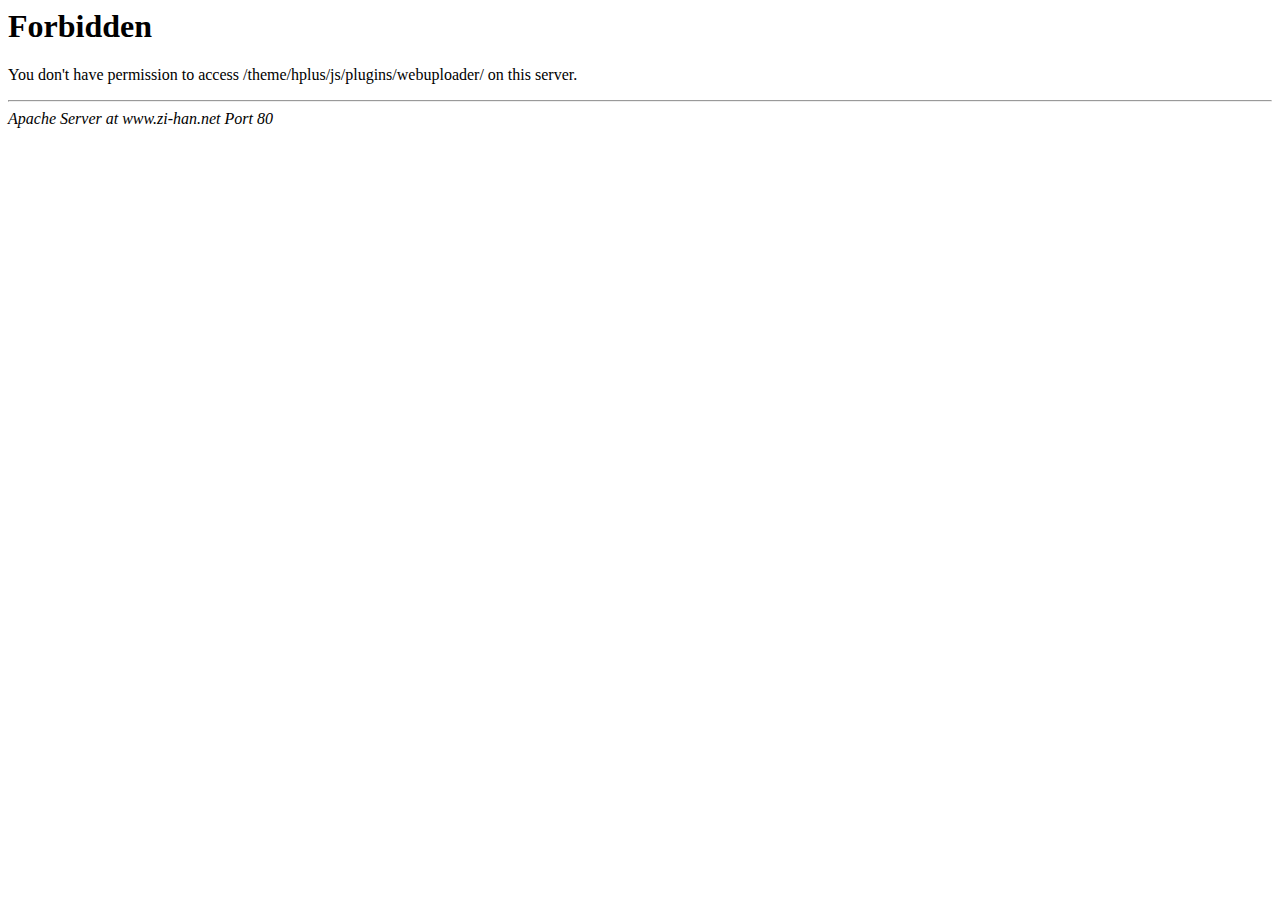
<file: Shop/Public/js/plugins/webuploader/index.html>
<!DOCTYPE HTML PUBLIC "-//IETF//DTD HTML 2.0//EN">
<html><head>
<title>403 Forbidden</title>
</head><body>
<h1>Forbidden</h1>
<p>You don't have permission to access /theme/hplus/js/plugins/webuploader/
on this server.</p>
<hr>
<address>Apache Server at www.zi-han.net Port 80</address>
</body></html>
</file>
